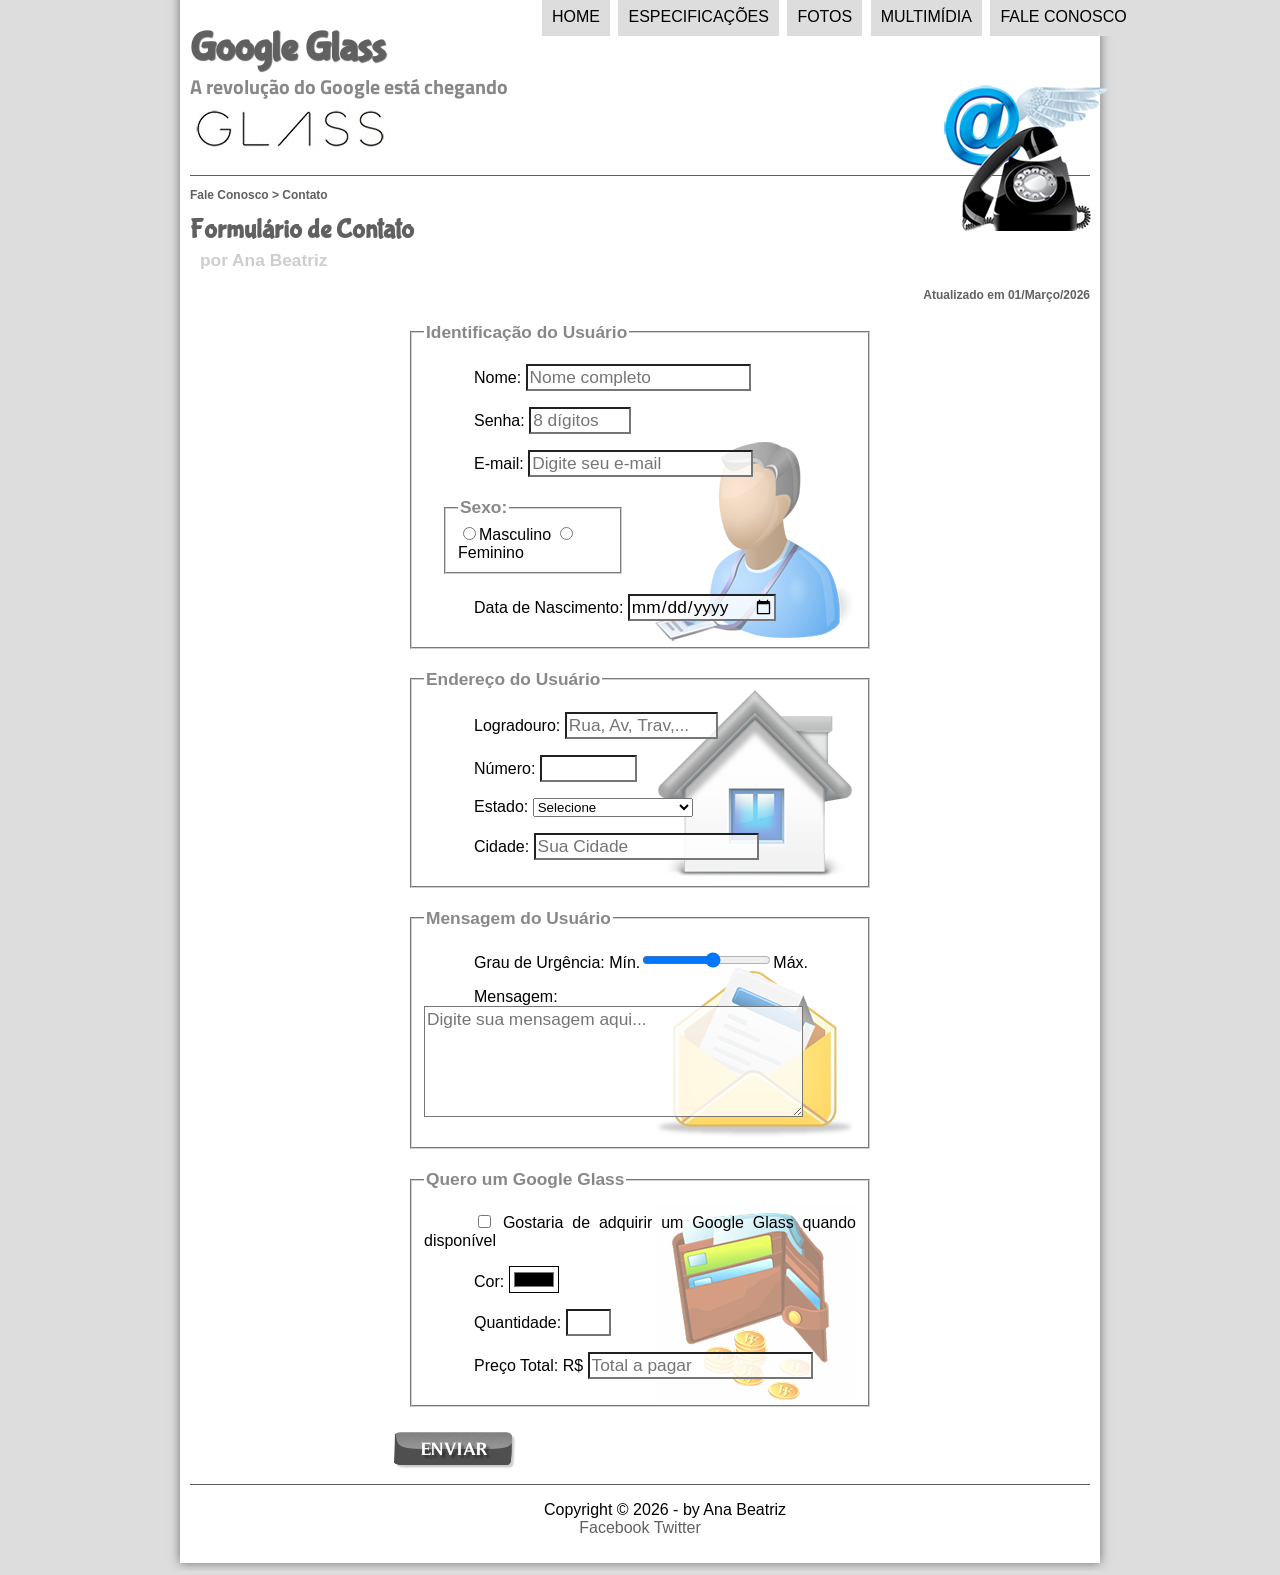
<file: projeto-glass-html5/fale-conosco.html>
<!DOCTYPE html>
<html lang="pt-br">
<head>
    <meta charset="UTF-8"/>
    <title>Tudo sobre Glogle Glass</title>
    <link rel="stylesheet" href="_css/estilo.css"/>
    <link rel="stylesheet" href="_css/form.css"/>
</head>
<script language="javascript" src="_javascript/funcoes.js"></script>
<script>
    function calc_total(){
        var qtd = parseInt(document.getElementById("cQtd").value);
        var tot = qtd * 1500;
        document.getElementById("cTot").value = tot;
    }
</script>
<body>
<div id="interface">

    <header id="cabecalho">
        <hgroup>
            <h1>Google Glass</h1>
            <h2>A revolução do Google está chegando</h2>
        </hgroup>

        <img id="icone" src="_imagens/contato.png">
        <nav id="menu">
            <h1>Menu Principal</h1>
            <ul>
                <li onmouseover="mudaFoto('_imagens/home.png')" onmouseout="mudaFoto('_imagens/contato.png')"><a href="index.html">Home</a></li>
                <li onmouseover="mudaFoto('_imagens/especificacoes.png')" onmouseout="mudaFoto('_imagens/contato.png')"><a href="specs.html">Especificações</a></li>
                <li onmouseover="mudaFoto('_imagens/fotos.png')" onmouseout="mudaFoto('_imagens/contato.png')"><a href="fotos.html">Fotos</a></li>
                <li onmouseover="mudaFoto('_imagens/multimidia.png')" onmouseout="mudaFoto('_imagens/contato.png')"><a href="multimidia.html">Multimídia</a></li>
                <li onmouseover="mudaFoto('_imagens/contato.png')" onmouseout="mudaFoto('_imagens/contato.png')"><a href="fale-conosco.html">Fale conosco</a></li>
            </ul>
        </nav>
    </header>

    <section id="corpo-full">
        <article id="noticia-principal">
            <header id="cabecalho-artigo">
                <hgroup>
                    <h3>Fale Conosco > Contato</h3>
                    <h1>Formulário de Contato</h1>
                    <h2>por Ana Beatriz</h2>
                    <h3 class="direita">Atualizado em 01/Março/2026</h3>
                </hgroup>
            </header>

                <form method="post" id="fContato" action="mailto: contato.jobs@gmail.com" oninput="calc_total();">
                    <fieldset id="usuario"><legend>Identificação do Usuário</legend>
                        <p><label for="cNome"> Nome:</label> <input type="text" name="tNome" id="cNome" size="20" maxlength="30" placeholder="Nome completo"/></p>
                        <p><label for="cSenha"> Senha:</label> <input type="password" name="tSenha" id="cSenha" size="8" maxlength="8" placeholder="8 dígitos"></p>
                        <p><label for="cEmail"> E-mail:</label> <input type="email" name="tEmail" id="cEmail" size="20" maxlength="40" placeholder="Digite seu e-mail"></p>
                        <fieldset id="sexo"><legend>Sexo:</legend>
                            <input type="radio" name="sexo" id="masculino" value="Masculino"><label for="masculino">Masculino</label>
                            <input type="radio" name="sexo" id="feminino" value="Feminino"><label for="feminino">
                            Feminino</fieldset>
                        <p><label for="cNascimento">Data de Nascimento:</label> <input type="date" name="tNascimento" id="cNascimento"></p>
                    </fieldset>

                    <fieldset id="endereco"><legend>Endereço do Usuário</legend>
                        <p><label for="cLogradouro">Logradouro:</label> <input type="text" name="tRua" id="cRua" size="13" maxlength="80" placeholder="Rua, Av, Trav,..."></p>
                        <p><label for="cNumero">Número:</label> <input type="number" name="tNumero" id="cNumero" min="0" max="999999"></p>
                        <p><label for="cEst">Estado:</label> 
                    <select name="tEst" id="cEst">
                            <option value="">Selecione</option>
                        <optgroup label="Região Sudeste">
                             <option value="SP">São Paulo</option>
                            <option value="RJ">Rio de Janeiro</option>
                            <option value="MG">Minas Gerais</option>
                            <option value="ES">Espírito Santo</option>
                        </optgroup>

                        <optgroup label="Região Sul">
                            <option value="PR">Paraná</option>
                            <option value="SC">Santa Catarina</option>
                            <option value="RS">Rio Grande do Sul</option>
                        </optgroup>

                        <optgroup label="Região Nordeste">
                            <option value="AL">Alagoas</option>
                            <option value="BA">Bahia</option>
                            <option value="CE">Ceará</option>
                            <option value="MA">Maranhão</option>
                            <option value="PB">Paraíba</option>
                            <option value="PE">Pernambuco</option>
                            <option value="PI">Piauí</option>
                            <option value="RN">Rio Grande do Norte</option>
                            <option value="SE">Sergipe</option>
                        </optgroup>

                        <optgroup label="Região Centro-Oeste">
                            <option value="DF">Distrito Federal</option>
                            <option value="GO">Goiás</option>
                            <option value="MT">Mato Grosso</option>
                            <option value="MS">Mato Grosso do Sul</option>
                        </optgroup>

                        <optgroup label="Região Norte">
                            <option value="AC">Acre</option>
                            <option value="AP">Amapá</option>
                            <option value="AM">Amazonas</option>
                            <option value="PA">Pará</option>
                            <option value="RO">Rondônia</option>
                            <option value="RR">Roraima</option>
                            <option value="TO">Tocantins</option>
                        </optgroup>
                        </select></p>
                            
                        <p><label for="cCid">Cidade:</label> 
                        <input type="text" name="tCid" id="cCid" maxlength="40" size="20" placeholder="Sua Cidade" list="cidades"/></p>
                        <datalist id="cidades">
                            <option value="Rio de Janeiro"></option>
                            <option value="São Paulo"></option>
                            <option value="Belo Horizonte"></option>
                            <option value="Salvador"></option>
                            <option value="Fortaleza"></option>
                            <option value="Brasília"></option>
                            <option value="Curitiba"></option>
                            <option value="Manaus"></option>
                            <option value="Recife"></option>
                            <option value="Porto Alegre"></option>
                            <option value="Belém"></option>
                            <option value="Goiânia"></option>
                            <option value="Guarulhos"></option>
                            <option value="Campinas"></option>
                            <option value="São Luís"></option>
                            <option value="São Gonçalo"></option>
                            <option value="Maceió"></option>
                            <option value="Duque de Caxias"></option>
                            <option value="Natal"></option>
                            <option value="Campo Grande"></option>
                            <option value="Teresina"></option>
                            <option value="São Bernardo do Campo"></option>
                            <option value="Nova Iguaçu"></option>
                            <option value="João Pessoa"></option>
                            <option value="Osasco"></option>
                            <option value="Santo André"></option>
                            <option value="Jaboatão dos Guararapes"></option>
                            <option value="Contagem"></option>
                            <option value="Uberlândia"></option>
                            <option value="Sorocaba"></option>
                            <option value="Aracaju"></option>
                            <option value="Feira de Santana"></option>
                            <option value="Cuiabá"></option>
                            <option value="Joinville"></option>
                            <option value="Juiz de Fora"></option>
                            <option value="Londrina"></option>
                            <option value="Aparecida de Goiânia"></option>
                            <option value="Ananindeua"></option>
                            <option value="Niterói"></option>
                        </datalist>
                    </fieldset>

                    <fieldset id="mensagem"><legend>Mensagem do Usuário</legend>
                        <p><label for="cUrg">Grau de Urgência:</label> Mín.<input type="range" name="tUrg" id="cUrg" size="0" maxlength="10" step="1" min="1" max="10"/>Máx.</p>
                        <p><label for="cMsg">Mensagem:</label> <textarea name="tMsg" id="cMsg" cols="35" rows="5" placeholder="Digite sua mensagem aqui..."></textarea></p>
                    </fieldset>

                    <fieldset id="pedido"><legend>Quero um Google Glass</legend>
                        <p><input type="checkbox" name="tPed" id="cPed" value="Sim">
                            <label for="cPed">Gostaria de adquirir um Google Glass quando disponível</label></p>
                        <p><label for="cCor">Cor:</label> 
                            <input type="color" name="tCor" id="cCor" value="#000000"></p>
                        <p><label for="cQtd">Quantidade:</label> 
                            <input type="number" name="tQtd" id="cQtd" min="0" max="5"></p>
                        <p><label for="cTot">Preço Total: R$</label>
                            <input type="text" name="tTot" id="cTot" placeholder="Total a pagar" readonly></p>
                    </fieldset>

                    <input type="image" name="tEnviar" src="_imagens/botao-enviar.png"/>
                </form>
        </article>
    </section>

    <footer id="rodape">
        <p>Copyright &copy; 2026 - by Ana Beatriz <br/>
        <a href="https://facebook.com.br" target="_blank">Facebook</a>
        <a href="https://twitter.com.br" target="_blank">Twitter</a></p>
    </footer>
</div>
</body>
</html>
</file>
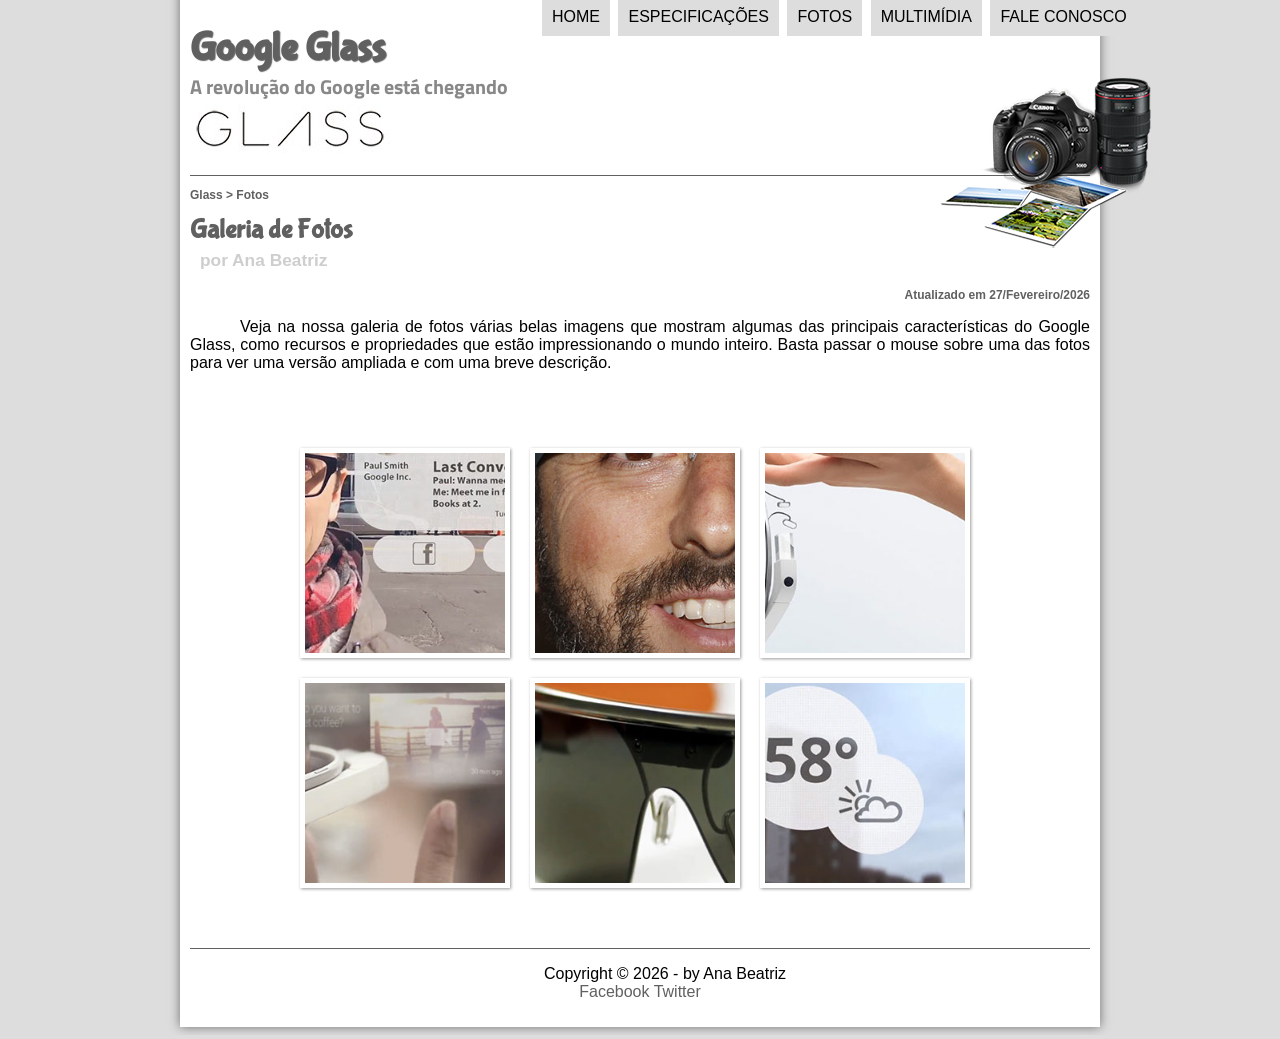
<file: projeto-glass-html5/fotos.html>
<!DOCTYPE html>
<html lang="pt-br">
<head>
    <meta charset="UTF-8"/>
    <title>Tudo sobre Glogle Glass</title>
    <link rel="stylesheet" href="_css/estilo.css"/>
    <link rel="stylesheet" href="_css/fotos.css"/>
</head>
<script language="javascript" src="_javascript/funcoes.js"></script>
<body>
<div id="interface">

        <header id="cabecalho">
        <hgroup>
        <h1>Google Glass</h1>
        <h2>A revolução do Google está chegando</h2>
        </hgroup>

        <img id="icone" src="_imagens/fotos.png">

    <nav id="menu">
        <h1>Menu Principal</h1>
        <ul>
            <li onmouseover="mudaFoto('_imagens/home.png')" onmouseout="mudaFoto('_imagens/fotos.png')"><a href="index.html">Home</a></li>
            <li onmouseover="mudaFoto('_imagens/especificacoes.png')" onmouseout="mudaFoto('_imagens/fotos.png')"><a href="specs.html">Especificações</a></li>
            <li onmouseover="mudaFoto('_imagens/fotos.png')" onmouseout="mudaFoto('_imagens/fotos.png')"><a href="fotos.html">Fotos</a></li>
            <li onmouseover="mudaFoto('_imagens/multimidia.png')" onmouseout="mudaFoto('_imagens/fotos.png')"><a href="multimidia.html">Multimídia</a></li>
            <li onmouseover="mudaFoto('_imagens/contato.png')" onmouseout="mudaFoto('_imagens/fotos.png')"><a href="fale-conosco.html">Fale conosco</a></li>
        </ul>
    </nav>
        </header>
    <section id="corpo-full">
        <article id="noticia-principal">
        <header id="cabecalho-artigo">
    <hgroup>
        <h3>Glass > Fotos</h3>
        <h1>Galeria de Fotos</h1>
        <h2>por Ana Beatriz</h2>
        <h3 class="direita">Atualizado em 27/Fevereiro/2026</h3>
    </hgroup>
</header>
  
  <p>Veja na nossa galeria de fotos várias belas imagens que mostram algumas das principais características do Google Glass, como recursos e propriedades que estão impressionando o mundo inteiro. Basta passar o mouse sobre uma das fotos para ver uma versão ampliada e com uma breve descrição.</p>

  <ul id="album-fotos">
    <li id="foto01"><span>Agenda e lembretes</span></li>
    <li id="foto02"><span>Sergey Brin usando o Glass</span></li>
    <li id="foto03"><span>Leve e compacto</span></li>
    <li id="foto04"><span>Sensação de uma tela de 50"</span></li>
    <li id="foto05"><span>Vários tipos de lente</span></li>
    <li id="foto06"><span>Informações importantes</span></li>
  </ul>

  <footer id="rodape">
    <p>Copyright &copy; 2026 - by Ana Beatriz <br/>
    <a href="https://facebook.com.br" target="_blank">Facebook</a>
    <a href="https://twitter.com.br" target="_blank">Twitter</a></p>
  </footer>
</div>
</body>
</html>
</file>
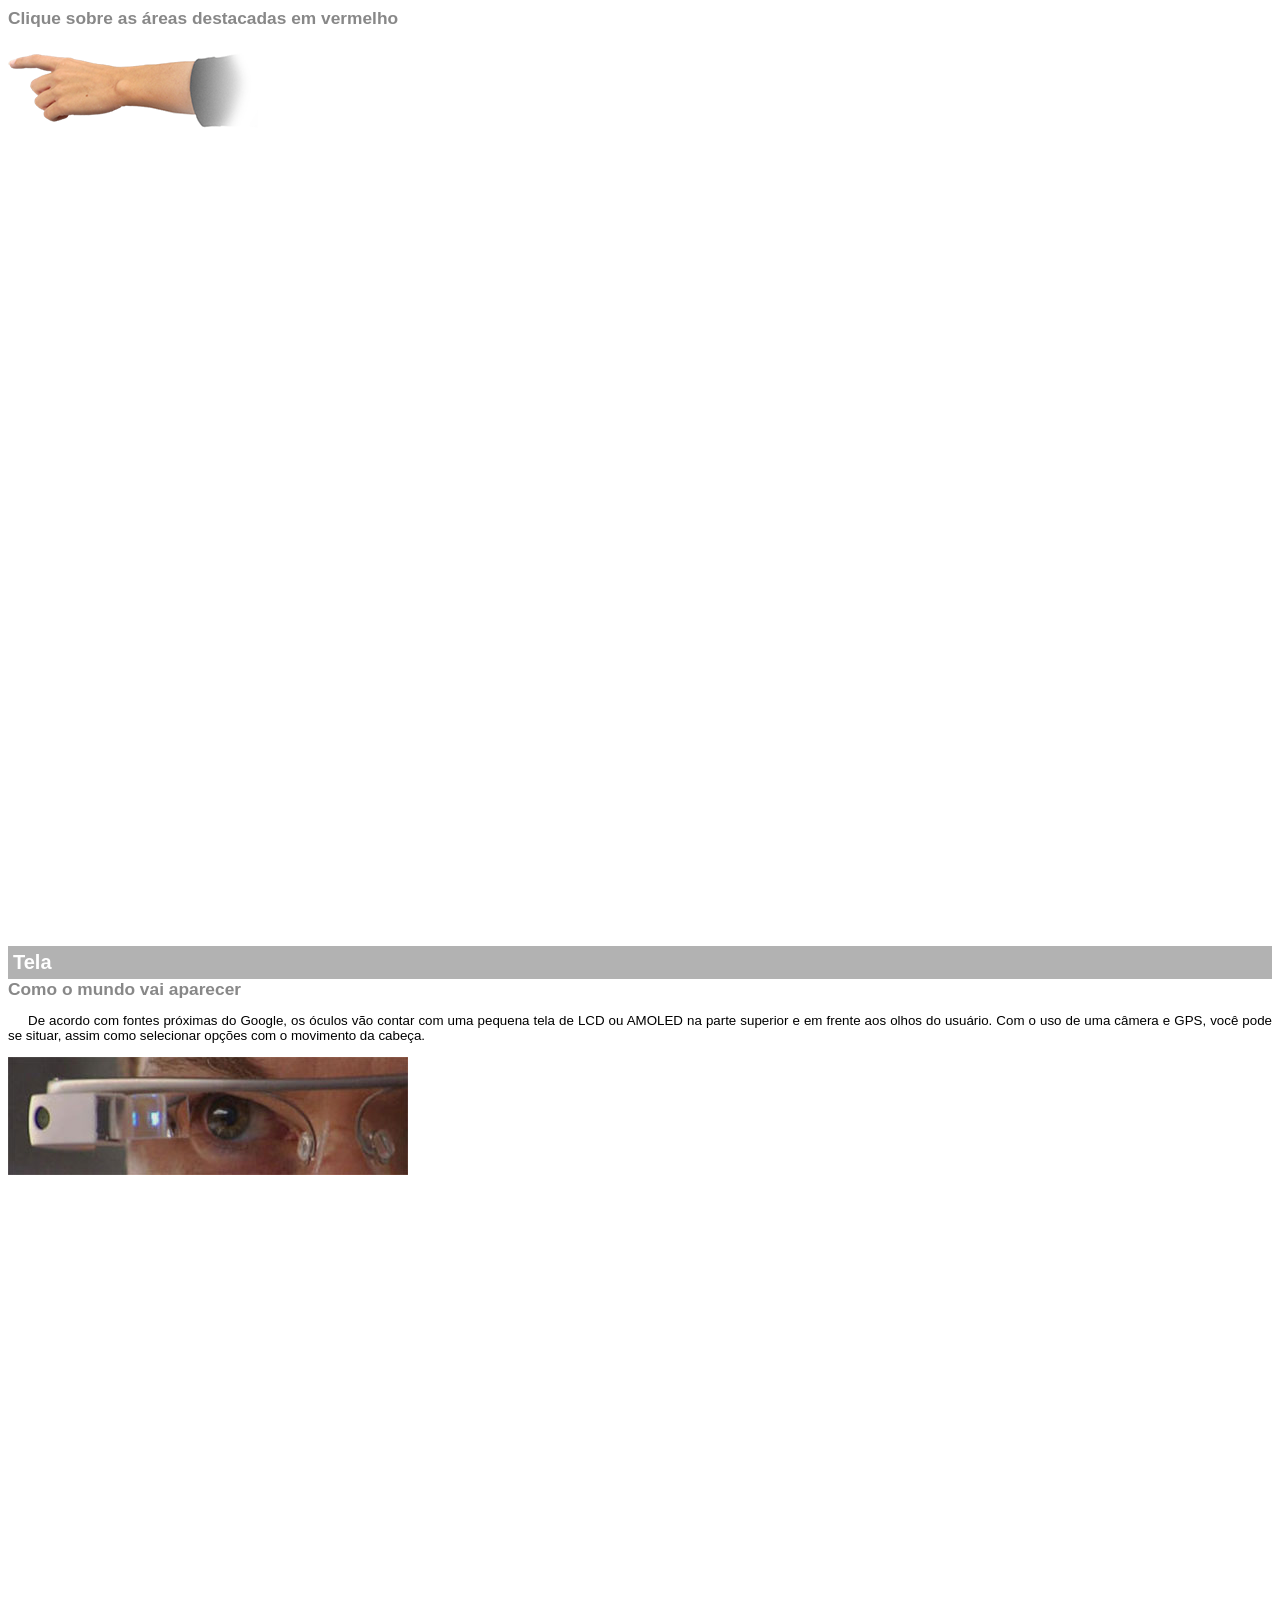
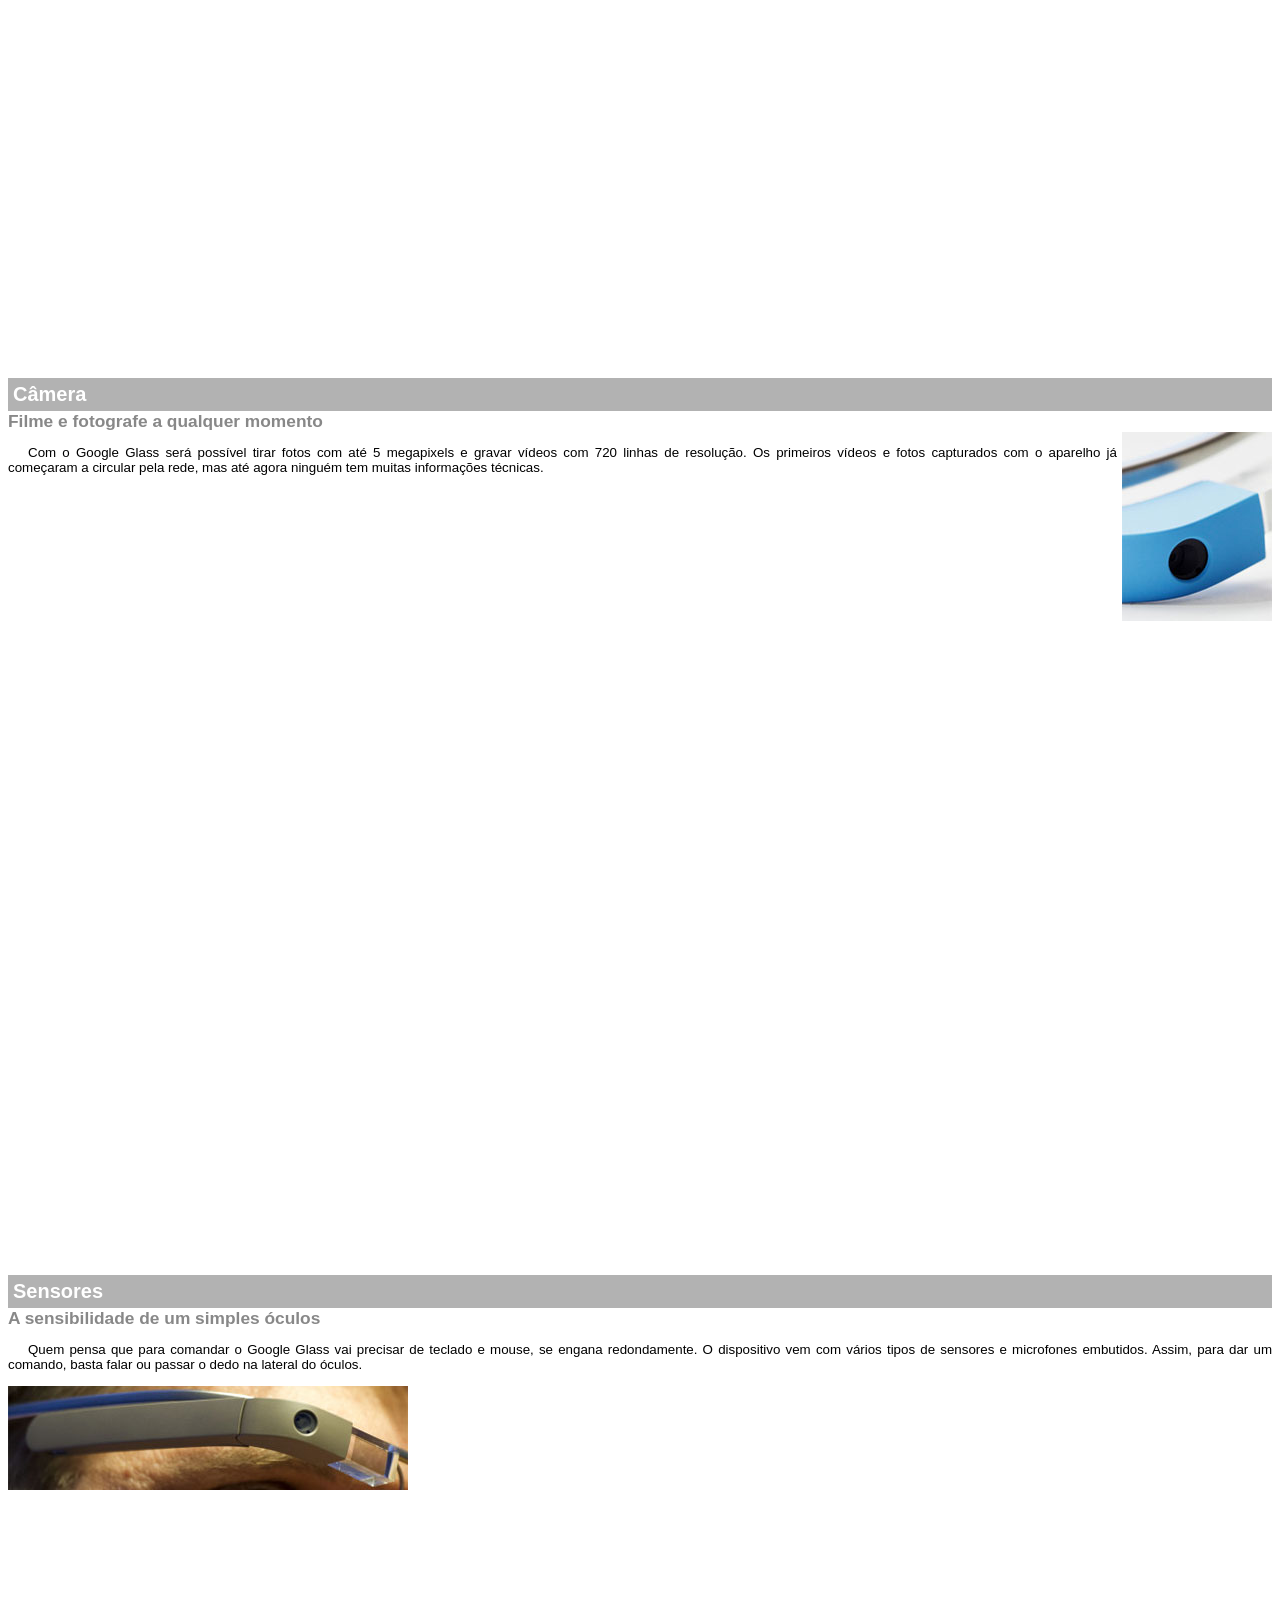
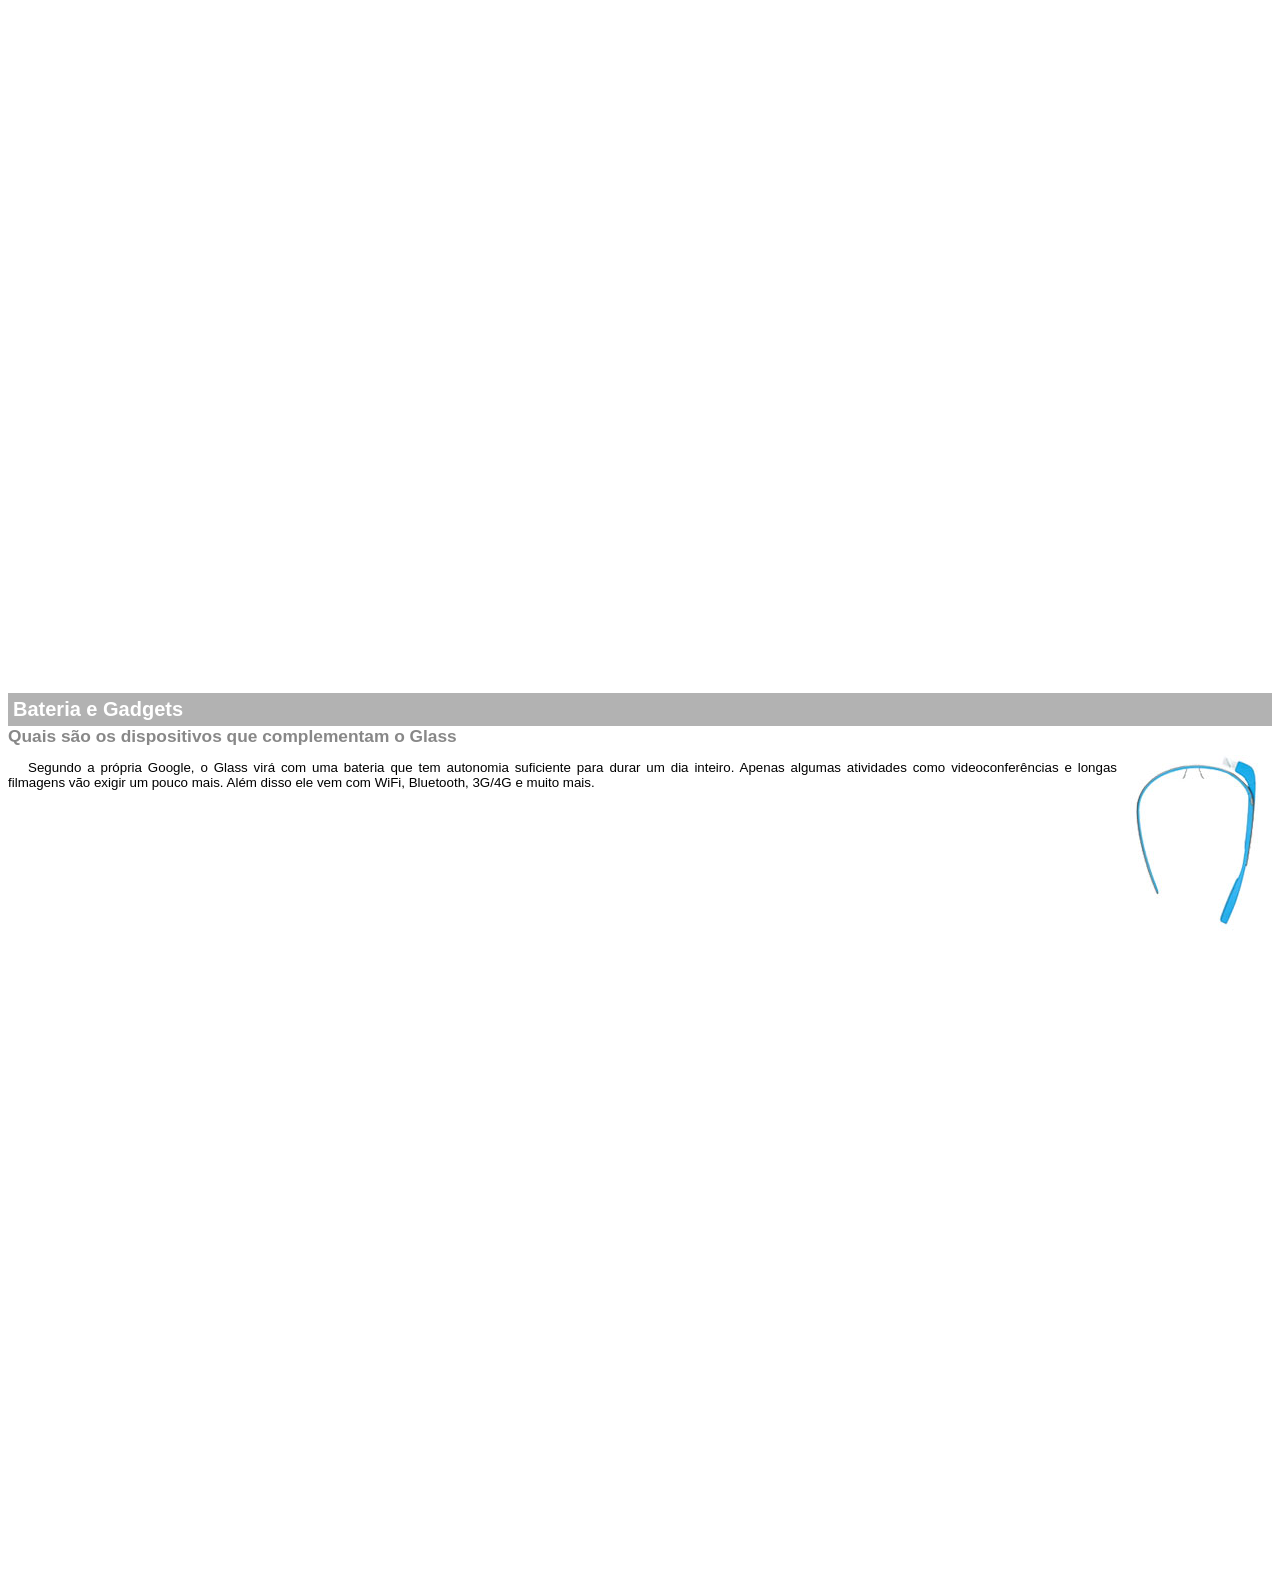
<file: projeto-glass-html5/google-glass.html>
<!DOCTYPE html>
<html lang="pt-br">

<head>
  <meta charset="UTF-8">
  <title>Informações sobre Google Glass</title>
  <style>
    body {
      font-family: Arial;
      font-size: 10pt;
    }
    p {
      text-align: justify;
      text-indent: 20px;
    }
    article h1 {
      font-size: 15pt;
      color: #ffffff;
      background-color: rgba(0, 0, 0, .3);
      padding: 5px;
      margin: 0px;
    }
    article h2 {
      font-size: 13pt;
      color: #888888;
      margin: 0px;
    }
    article {
      margin-bottom: 800px;
    }
    img.img-dir {
      display: block;
      float: right;
      margin-left: 5px;
    }
     
  </style>
</head>
<body>

  <article id="topo">
    <header>
      <h2>Clique sobre as áreas destacadas em vermelho</h2>
    </header>
    <img src="_imagens/mao.png" alt="Mão apontando para a esquerda"/>
  </article>

  <article id="tela">
    <header>
      <h1>Tela</h1>
      <h2>Como o mundo vai aparecer</h2>
      </header>
        <p>De acordo com fontes próximas do Google, os óculos vão contar com uma pequena tela de LCD ou AMOLED na parte superior e em frente aos olhos do usuário. Com o uso de uma câmera e GPS, você pode se situar, assim como selecionar opções com o movimento da cabeça.</p>
        <img src="_imagens/det-tela.jpg" alt="Tela do Google Glass"/>
  </article>

  <article id="camera">
    <header>
      <h1>Câmera</h1>
      <h2>Filme e fotografe a qualquer momento</h2>
    </header>
    <img src="_imagens/det-camera.jpg" class="img-dir" alt="Câmera do Google Glass"/>
    <p>Com o Google Glass será possível tirar fotos com até 5 megapixels e gravar vídeos com 720 linhas de resolução. Os primeiros vídeos e fotos capturados com o aparelho já começaram a circular pela rede, mas até agora ninguém tem muitas informações técnicas.</p>
  </article>

  <article id="sensores">
      <header>
        <h1>Sensores</h1>
        <h2>A sensibilidade de um simples óculos</h2>
      </header>
    <p>Quem pensa que para comandar o Google Glass vai precisar de teclado e mouse, se engana redondamente. O dispositivo vem com vários tipos de sensores e microfones embutidos. Assim, para dar um comando, basta falar ou passar o dedo na lateral do óculos.</p>
    <img src="_imagens/det-touch.jpg" alt="Sensores do Google Glass"/>
  </article>

  <article id="gadgets">
    <header>
      <h1>Bateria e Gadgets</h1>
      <h2>Quais são os dispositivos que complementam o Glass</h2>
    </header>
    <img src="_imagens/det-bateria.jpg" class="img-dir" alt="Bateria e Gadgets do Google Glass"/>
    <p>Segundo a própria Google, o Glass virá com uma bateria que tem autonomia suficiente para durar um dia inteiro. Apenas algumas atividades como videoconferências e longas filmagens vão exigir um pouco mais. Além disso ele vem com WiFi, Bluetooth, 3G/4G e muito mais.</p>
  </article>
</body>
</html>
</file>
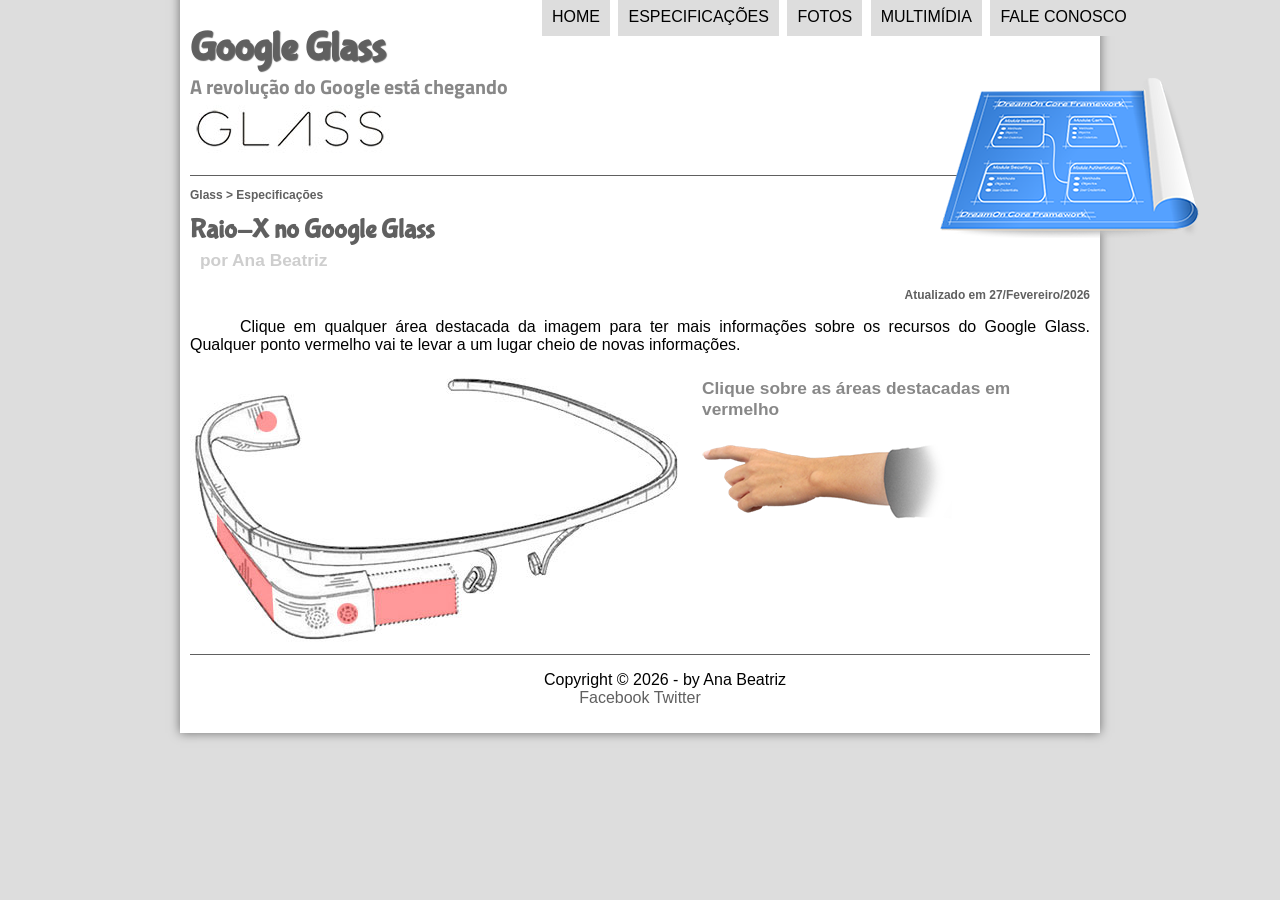
<file: projeto-glass-html5/specs.html>
<!DOCTYPE html>
<html lang="pt-br">
<head>
    <meta charset="UTF-8"/>
    <title>Tudo sobre Glogle Glass</title>
    <link rel="stylesheet" href="_css/estilo.css"/>
    <link rel="stylesheet" href="_css/specs.css"/>
</head>
<script language="javascript" src="_javascript/funcoes.js"></script>
<body>
<div id="interface">

        <header id="cabecalho">
        <hgroup>
        <h1>Google Glass</h1>
        <h2>A revolução do Google está chegando</h2>
        </hgroup>

        <img id="icone" src="_imagens/especificacoes.png">

    <nav id="menu">
        <h1>Menu Principal</h1>
        <ul>
            <li onmouseover="mudaFoto('_imagens/home.png')" onmouseout="mudaFoto('_imagens/especificacoes.png')"><a href="index.html">Home</a></li>
            <li onmouseover="mudaFoto('_imagens/especificacoes.png')" onmouseout="mudaFoto('_imagens/especificacoes.png')"><a href="specs.html">Especificações</a></li>
            <li onmouseover="mudaFoto('_imagens/fotos.png')" onmouseout="mudaFoto('_imagens/especificacoes.png')"><a href="fotos.html">Fotos</a></li>
            <li onmouseover="mudaFoto('_imagens/multimidia.png')" onmouseout="mudaFoto('_imagens/especificacoes.png')"><a href="multimidia.html">Multimídia</a></li>
            <li onmouseover="mudaFoto('_imagens/contato.png')" onmouseout="mudaFoto('_imagens/especificacoes.png')"><a href="fale-conosco.html">Fale conosco</a></li>
        </ul>
    </nav>
        </header>

    <section id="corpo-full">
        <article id="noticia-principal">
        <header id="cabecalho-artigo">
    <hgroup>
        <h3>Glass > Especificações</h3>
        <h1>Raio-X no Google Glass</h1>
        <h2>por Ana Beatriz</h2>
        <h3 class="direita">Atualizado em 27/Fevereiro/2026</h3>
    </hgroup>
    </header>

    <p>Clique em qualquer área destacada da imagem para ter mais informações sobre os recursos do Google Glass. Qualquer ponto vermelho vai te levar a um lugar cheio de novas informações.</p>

    <section id="conteudo">
        <img src="_imagens/glass-esquema-marcado.jpg" usemap="#meumapa"/>
        <map name="meumapa">
            <area shape="rect" coords="179,202,270,260" href="google-glass.html#tela" target="janela"/>
            <area shape="circle" coords="158,243,12" href="google-glass.html#camera" target="janela"/>
            <area shape="circle" coords="73,52,12" href="google-glass.html#gadgets" target="janela"/>
            <area shape="poly" coords="28,143,83,216,84,249,27,169" href="google-glass.html#sensores" target="janela"/>
        </map>
        <iframe src="google-glass.html" name="janela" id="frame-spec"></iframe>
    </section>

        </article>
    </section>

  <footer id="rodape">
    <p>Copyright &copy; 2026 - by Ana Beatriz <br/>
    <a href="https://facebook.com.br" target="_blank">Facebook</a>
    <a href="https://twitter.com.br" target="_blank">Twitter</a></p>
  </footer>
</div>
</body>
</html>
</file>
<file: projeto-glass-html5/_css/estilo.css>
@charset "UTF-8";
@import url(http://fonts.googleapis.com/css?family=Titillium+Web);
@font-face {
    font-family: 'FonteLogo';
    src: url("../_fonts/bubblegum-sans-regular.otf");
}
body {
        font-family: Arial, sans-serif;
        background-color: #dddddd;
        color: rgba(0,0,0,1);
    }

    div#interface {
        width: 900px;
        background-color: #ffffff;
        margin: -20px auto 0px auto;
        box-shadow: 0px 0px 10px rgba(0,0,0,.5);
        padding: 10px;
    }

   p {
    text-align: justify;
    text-indent: 50px;
   } 

   a {
    color: #606060;
    text-decoration: none;
   }

   a:hover {
    text-decoration: underline;
   }

   header#cabecalho img#icone {
    position: relative;
    left: 750px;
    top: -40px;
   }    

   header#cabecalho {
        border-bottom: 1px #606060 solid;
        height: 150px;
        background: url("../_imagens/glass-logo-peq.jpg") no-repeat 0px 80px;
   }

   header#cabecalho h1 {
    font-family: 'FonteLogo', sans-serif;
    font-size: 30pt;
    color: #606060;
    text-shadow: 1px 1px 1px rgba(0,0,0,.6);
    padding: 0px;
    margin-bottom: 0px;
   }

   header#cabecalho h2 {
    font-family: "Titillium Web", sans-serif;
    color: #888888;
    font-size: 15pt;
    padding: 0px;
    margin-top: 0px;
   }

   /* Formatação de imagens com legendas */

   figure.foto-legenda {
    position: relative;
    border: 8px solid white;
    box-shadow: 1px 1px 4px black;
   }

   figure.foto-legenda img {
    width: 100%;
    height: 100%;
   }

   figure.foto-legenda figcaption {
    opacity: 0;
    position: absolute;
    top: 0px;
    background-color: rgba(0, 0, 0, .4);
    color: white;
    width: 100%;
    height: 100%;
    padding: 10px;
    box-sizing: border-box;
    transition: opacity 1s;
   }

    figure.foto-legenda:hover figcaption {
     opacity: 1;
    }

    /* Formatação do menu de navegação */

    nav#menu {
        display: block;
    }    
    nav#menu ul {
        list-style: none;
        text-transform: uppercase;
        position: absolute;
        top: -20px;
        left: 300px;
        margin-left: 200px;
    }

    nav#menu li {
        display: inline-block;
        background-color: #dddddd;
        padding: 10px;
        margin: 2px;
        -webkit-transition: background-color 1s;
        -moz-transition: background-color 1s;
        -ms-transition: background-color 1s;
        -o-transition: background-color 1s;
        transition: background-color 1s;
    }

    nav#menu li:hover {
        background-color: #606060;
    }

    nav#menu h1 {
        display: none;
    }

    nav#menu a {
        color: black;
        text-decoration: none;
    }

    nav#manu a:hover {
        color: #ffffff;
        text-decoration: underline;
    }

    section#corpo {
        display: block;
        width: 500px;
        float: left;
        border-right: 1px solid #606060;
        padding-right: 15px;
    }

    article#noticia-principal h2{
        font-size: 12pt;
        color: #606060;
        background-color: #dddddd;
        padding: 5px 0px 5px 10px;
        margin: 10px 0px 10px 0px;
    }

    header#cabecalho-artigo h1 {
        font-family: 'FonteLogo', sans-serif;
        font-size: 20pt;
        color: #606060;
        margin-bottom: 0px;
        margin-top: 0px;
    }

    .direita {
        text-align: right;
    }

    header#cabecalho-artigo h2 {
        font-size: 13pt;
        color: #cecece;
        background-color: #ffffff;
        margin: 0px;
    }

    header#cabecalho-artigo h3 {
        font-size: 12px;
        color: #606060;
    }

    table#tabelaspec {
        border:1px solid #606060;
        border-spacing: 0px;
        margin-left: auto;
        margin-right: auto;
    }

    table#tabelaspec td {
        border: 1px solid #606060;
        padding: 10px;
        text-align: middle;
    }

    table#tabelaspec td.ce {
        color:#ffffff;
        background-color: #606060;
        font-weight: bold;
    }

    table#tabelaspec td.cd {
        background-color: #cecece;
        vertical-align: top;
    }

    table#tabelaspec caption {
        color: #888888;
        font-size: 13pt;
        font-weight: bolder;
    }

    table#tabelaspec caption span {
        display: block;
        float: right;
        color: #000000;
        font-size: 8pt;
        margin-top: 10px;
    }

    aside#lateral {
        display: block;
        width: 350px;
        float: right;
        background-color: #dddddd;
        padding: 10px;
        margin-top: 10px;
        box-shadow: 2px 2px 2px rgba(0,0,0,.5);
    }

    video#filme01 {
        display: block;
        position: relative;
        left: 42px;
        top: -5px;
        width: 420px;
    }

    aside#lateral h1 {
        font-family: 'FonteLogo', sans-serif;
        font-size: 20pt;
        color: #606060;
        margin-top: 0px;
    }

    aside#lateral h2 {
        background-color: #606060;
        font-size: 13pt;
        color: #ffffff;
        padding: 5px;
    }

    video#filme02 {
        display: block;
        position: relative;
        left: 5px;
        top: 0px;
        width: 345px;
    }

    footer#rodape {
        clear: both;
        border-top: 1px solid #606060;
    }

    footer#rodape p {
        text-align: center;
    }
</file>
<file: projeto-glass-html5/_css/form.css>
@charset "UTF-8";

form {
    width: 500px;
    margin: auto;
}

input, textarea {
  font-family: sans-serif;
  font-weight: normal;
  font-size: 13pt;
  background-color: rgba(255,255,255,.8);
}

input:hover, textarea:hover {
  background-color: #dddddd;
}

legend {
    color: #888888;
    font-weight: bold;
    font-size: 13pt;
    font-family: sans-serif;
}

fieldset {
    border-color: #cecece;
    margin: 20px;
}

fieldset#sexo {
    width: 150px;
}

fieldset#usuario {
    background:url("../_imagens/icone-contato.png") no-repeat 95% 95%;
} 

fieldset#endereco {
    background:url("../_imagens/icone-endereco.png") no-repeat 95% 95%;
} 

fieldset#mensagem {
    background:url("../_imagens/icone-mensagem.png") no-repeat 95% 95%;
} 

fieldset#pedido {
    background:url("../_imagens/icone-pagamento.png") no-repeat 95% 95%;
}
</file>
<file: projeto-glass-html5/_css/fotos.css>
@charset "UTF-8";

ul#album-fotos {
    width: 700px;
    margin: 0 auto;
    padding: 50px;
    overflow: hidden;
    list-style: none;
}

ul#album-fotos li {
    float: left;
    width: 200px;
    height: 200px;
    margin: 10px;
    border: 5px solid #ffffff;
    background-color: #ffffff;
    box-shadow: 1px 1px 3px rgba(0, 0, 0, 0.4);
    -webkit-transition: all 1s ease-in;
    transition: all 1s ease-in; /* Propriedade padrão adicionada */
}

ul#album-fotos li span {
    opacity: 0;
    color: #ffffff;
    text-shadow: 1px 1px 1px #000000;
    background-color: rgba(0, 0, 0, 0.3);
    font-size: 9pt;
    line-height: 370px; /* Dica: Verifique se 370px é a intenção real, pois a caixa tem 200px de altura */
    padding: 5px;
}

ul#album-fotos li:hover {
    -webkit-transform: scale(1.5);
    transform: scale(1.5); /* Propriedade padrão adicionada */
}

ul#album-fotos li:hover span {
    opacity: 1;
}

/* --- Imagens da Galeria --- */

ul#album-fotos li#foto01 {
    background: url('../_imagens/galeria-01.jpg') no-repeat;
    background-position: 50% 50%;
    background-size: 400px 400px;
    background-color: #ffffff;
}

ul#album-fotos li#foto01:hover {
    background-position: 0px 0px;
    background-size: 200px 200px;
}

ul#album-fotos li#foto02 {
    background: url('../_imagens/galeria-02.jpg') no-repeat;
    background-position: 50% 50%;
    background-size: 400px 400px;
    background-color: #ffffff;
}

ul#album-fotos li#foto02:hover {
    background-position: 0px 0px;
    background-size: 200px 200px;
}

ul#album-fotos li#foto03 {
    background: url('../_imagens/galeria-03.jpg') no-repeat;
    background-position: 50% 50%;
    background-size: 400px 400px;
    background-color: #ffffff;
}

ul#album-fotos li#foto03:hover {
    background-position: 0px 0px;
    background-size: 200px 200px;
}

ul#album-fotos li#foto04 {
    background: url('../_imagens/galeria-04.jpg') no-repeat;
    background-position: 50% 50%;
    background-size: 400px 400px;
    background-color: #ffffff;
}

ul#album-fotos li#foto04:hover {
    background-position: 0px 0px;
    background-size: 200px 200px;
}

ul#album-fotos li#foto05 {
    background: url('../_imagens/galeria-05.jpg') no-repeat;
    background-position: 50% 50%;
    background-size: 400px 400px;
    background-color: #ffffff;
}

ul#album-fotos li#foto05:hover {
    background-position: 0px 0px;
    background-size: 200px 200px;
}

ul#album-fotos li#foto06 {
    background: url('../_imagens/galeria-06.jpg') no-repeat;
    background-position: 50% 50%;
    background-size: 400px 400px;
    background-color: #ffffff;
}

ul#album-fotos li#foto06:hover {
    background-position: 0px 0px;
    background-size: 200px 200px;
}
</file>
<file: projeto-glass-html5/_css/specs.css>
@charset "UTF-8";

section#conteudo {
  width: 1000px;
  margin: auto;
}

iframe#frame-spec {
  width: 400px;
  height: 280px;
  border: none; 
  overflow: hidden;
}

iframe#frame-spec::-webkit-scrollbar {
  display: none; 
}
</file>
